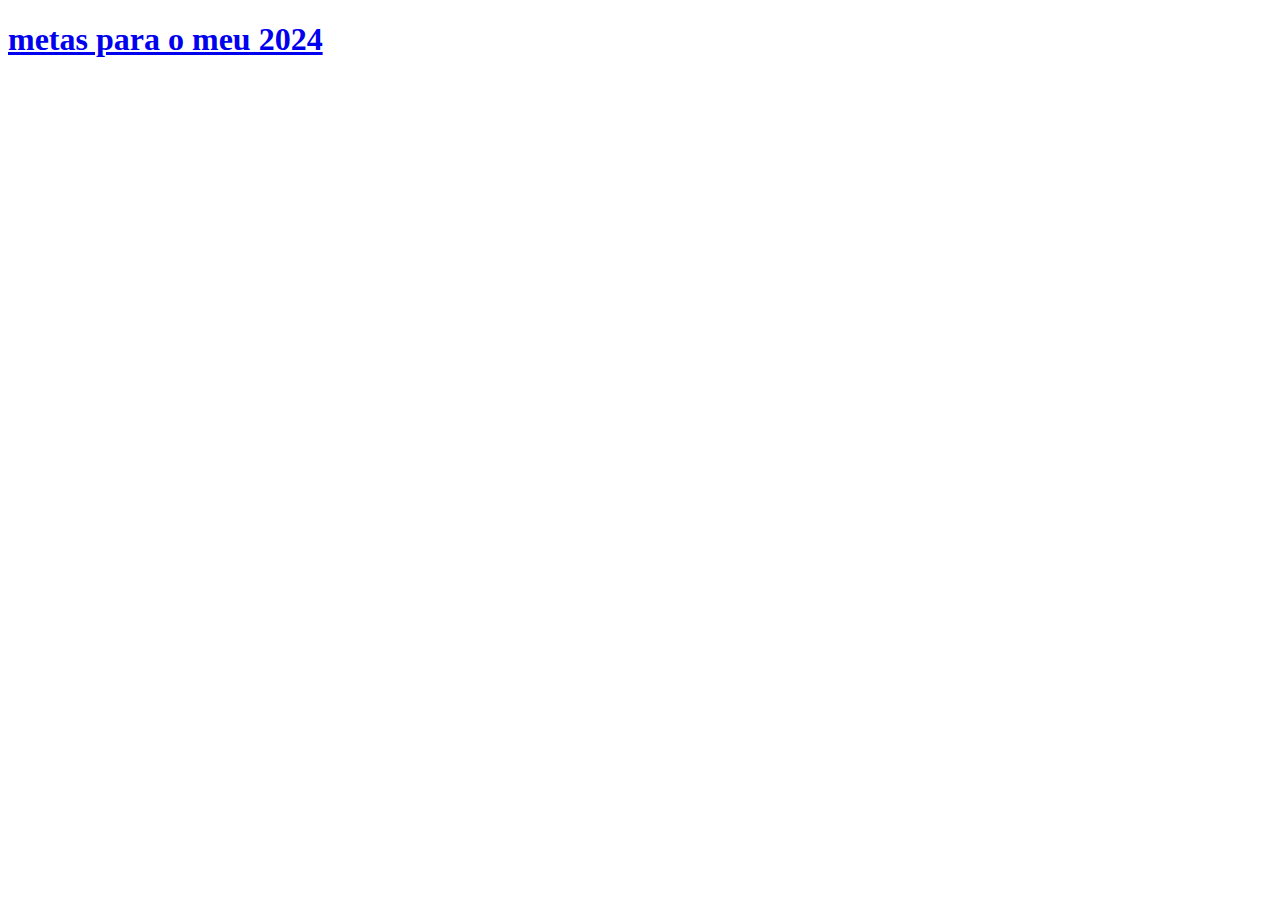
<file: index.html>
<!DOCTYPE html>
<html lang="en">
<head>
    <meta charset="UTF-8">
    <meta name="viewport" content="width=device-width, initial-scale=1.0">
    <title>Document</title>
</head>
<body>
    <h1>
        <a href="metas.html">metas para o meu 2024</a>
    </h1>
    <h2></h2>


    
</body>
</html>
</file>
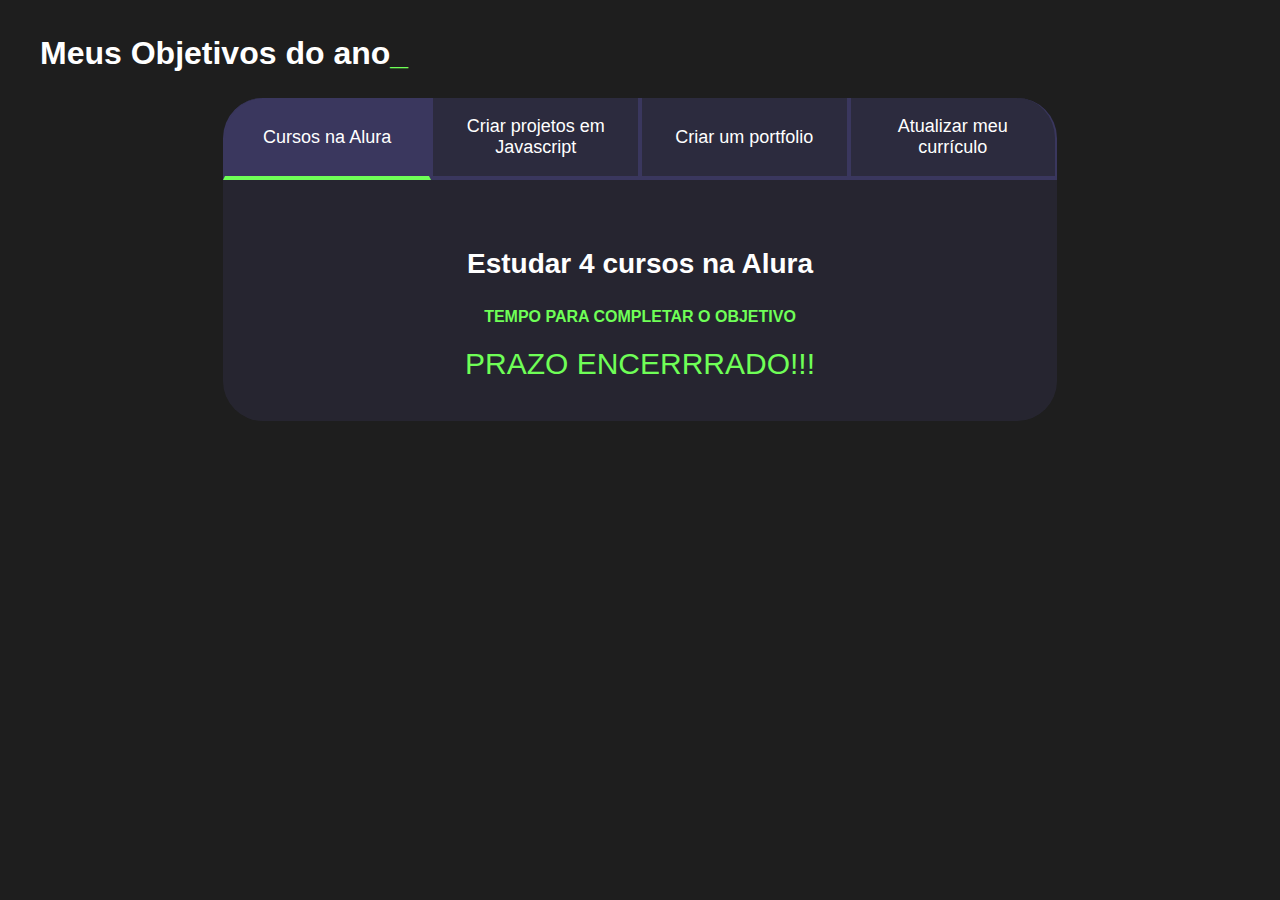
<file: metas.html>
<!DOCTYPE html>
<html lang="pt-br">
<head>
    <meta charset="UTF-8">
    <meta name="viewport" content="width=device-width, initial-scale=1.0">
    <title>Meus objetivos do ano</title>
    <link rel="stylesheet" href="style-metas.css">
</head>
<body>
    <section class="conteudo-principal">
        <h2 class="titulo-principal">Meus Objetivos do ano<span>_</span></h2>
        <div class="conteudo">
        <div class="botoes">
            <button class="botao ativo">Cursos na Alura</button>
            <button class="botao">Criar projetos em Javascript</button>
            <button class="botao">Criar um portfolio</button>
            <button class="botao">Atualizar meu currículo</button>
        </div>
        <div class="abas-textos">
            <div class="aba-conteudo ativo">
                <h3 class="aba-conteudo-titulo-principal">Estudar 4 cursos na Alura</h3>
                <h4 class="aba-conteudo-titulo-secundario">Tempo para completar o objetivo</h4>
                <div class="contador"></div>
            </div>
            <div class="aba-conteudo">
                <h3 class="aba-conteudo-titulo-principal">Criar 5 projetos em Javascript</h3>
                <h4 class="aba-conteudo-titulo-secundario">Tempo para completar o objetivo</h4>
                <div class="contador"></div>
            </div>
            <div class="aba-conteudo">
                <h3 class="aba-conteudo-titulo-principal">Criar um portfolio com os meus 3 melhores projetos</h3>
                <h4 class="aba-conteudo-titulo-secundario">Tempo para completar o objetivo</h4>
                <div class="contador"></div>
            </div>
            <div class="aba-conteudo">
                <h3 class="aba-conteudo-titulo-principal">Atualizar meu curriculo com os certificados da Alura</h3>
                <h4 class="aba-conteudo-titulo-secundario">Tempo para completar o objetivo</h4>
                <div class="contador"></div>
            </div>
        </div>
    </div>
    </section>
    <script src="main.js"></script>
</body>
</html>
</file>
<file: style-metas.css>
:root {
    --cor-de-fundo: #1E1E1E;
    --verde: #6FFF57;
    --branco: #FFFFFF;
    --botao-ativo: #3A375E;
    --botao-inativo: rgba(58, 55, 94, 0.5);
    --texto-fundo: rgba(58, 55, 94, 0.3);
}

body {
    background-color: var(--cor-de-fundo);
    color: var(--branco);
    font-family: 'Chakra Petch', sans-serif;
}


.conteudo-principal {
    display: flex;
    flex-direction: column;
    justify-content: center;
    align-items: center;
    max-width: 1200px;
    width: 100%;
    margin: 0 auto;
}

.titulo-principal {
    text-align: left;
    width: 100%;
    font-size: 32px;
}

.titulo-principal span {
    color: var(--verde);
}


.botao {
    font-family: 'Chakra Petch', sans-serif;
    background-color: var(--botao-inativo);
    color: var(--branco);
    display: flex;
    justify-content: center;
    padding: 1em;
    font-size: 18px;
    align-items: center;
    width: 100%;
    border-bottom: 4px solid var(--botao-ativo);
    border-left: 2px solid var(--botao-ativo);
    border-right: 2px solid var(--botao-ativo);
    border-top: none;
}

.botao:first-child {
    border-radius: 40px 40px 0 0;
}

.botoes {
    display: block;
}

.botao.ativo{
    background-color: var(--botao-ativo);
    border-bottom: 4px solid var(--verde);
}

@media screen and (min-width: 768px) {
    .botoes {
        display: flex;
    }

    .botao:first-child {
        border-radius: 40px 0 0 0;
    }

    .botao:last-child {
        border-radius: 0 40px 0 0;
    }
}
.abas-textos{
    background-color: var(--texto-fundo);
    padding: 40px;
    border-radius: 0 0 40px 40px;
}
.aba-conteudo.ativo{
    display:block;
}

.aba-conteudo{
    display: none;
}

.aba-conteudo-titulo-principal{
    font-size: 28px;
    text-align: center;
}
.aba-conteudo-titulo-secundario{
    text-align: center;
    color: var(--verde);
    text-transform: uppercase;
}




.contador{
    display: flex;
    justify-content: center;
    flex-wrap: wrap;
    font-size: 30px;
    margin: 0;
    color: var(--verde);
}
</file>
